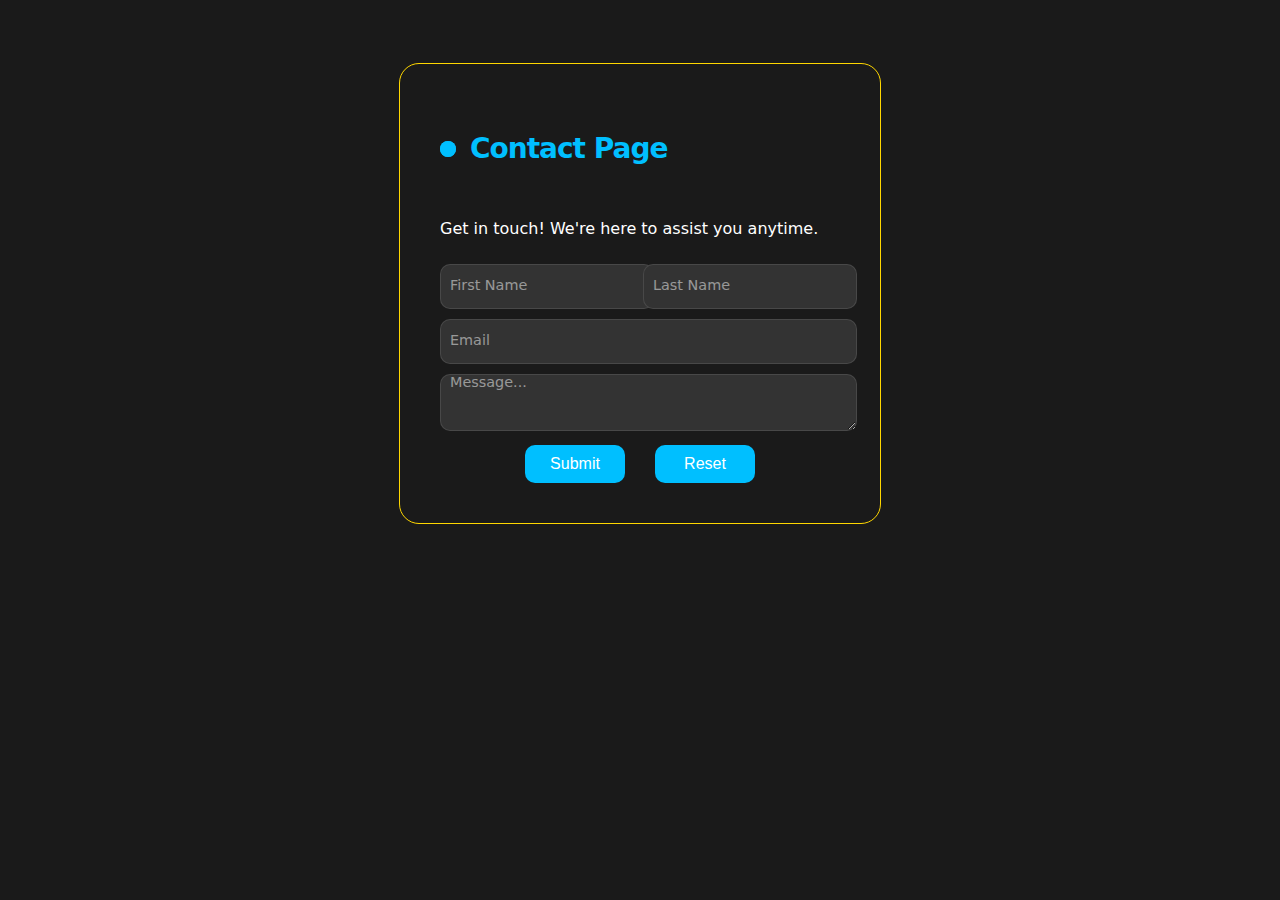
<file: contact.html>
<!DOCTYPE html>
<html lang="en">

<head>
    <meta charset="UTF-8">
    <meta name="viewport" content="width=device-width, initial-scale=1.0">
    <title>Contact Us Page</title>
    <link rel="stylesheet" href="contact.css">
</head>

<body>
    <section>
        <form class="form">
            <p class="title">Contact Page</p>
            <p>Get in touch! We're here to assist you anytime.</p>
            <div class="flex">
                <label>
                    <input class="input" type="text" placeholder="" required>
                    <span>First Name</span>
                </label>

                <label>
                    <input class="input" type="text" placeholder="" required>
                    <span>Last Name</span>
                </label>
            </div>

            <label>
                <input class="input" type="email" placeholder="" required>
                <span>Email</span>
            </label>

            <label>
                <textarea class="input" name="message" id="message" required></textarea>
                <span>Message...</span>
            </label>
            <div class="btnFlex">
                <button class="submit" type="submit">Submit</button>
                <button class="reset" type="reset">Reset</button>
            </div>
        </form>
    </section>
</body>

</html>
</form>
</file>
<file: contact.css>
body {
    background-color: #1a1a1a;
}

section {
    display: flex;
    justify-content: center;
    align-items: center;
    margin-top: 5%;
    font-family: system-ui, -apple-system, BlinkMacSystemFont, 'Segoe UI', Roboto, Oxygen, Ubuntu, Cantarell, 'Open Sans', 'Helvetica Neue', sans-serif;
}

.form {
    display: flex;
    flex-direction: column;
    gap: 10px;
    max-width: 400px;
    padding: 40px;
    border: 1px solid gold;
    border-radius: 20px;
    position: relative;
    color: #fff;
}

.title {
    font-size: 28px;
    font-weight: 600;
    letter-spacing: -1px;
    position: relative;
    display: flex;
    align-items: center;
    padding-left: 30px;
    color: #00bfff;
}

.title::before {
    width: 18px;
    height: 18px;
}

.title::after {
    width: 18px;
    height: 18px;
    animation: pulse 1s linear infinite;
}

.title::before,
.title::after {
    position: absolute;
    content: "";
    height: 16px;
    width: 16px;
    border-radius: 50%;
    left: 0px;
    background-color: #00bfff;
}

.flex {
    display: flex;
    width: 100%;
    gap: 6px;
}

.form label {
    position: relative;
}

.form label .input {
    background-color: #333;
    color: #fff;
    width: 100%;
    padding: 20px 05px 05px 10px;
    outline: 0;
    border: 1px solid rgba(105, 105, 105, 0.397);
    border-radius: 10px;
}

.form label .input+span {
    color: rgba(255, 255, 255, 0.5);
    position: absolute;
    left: 10px;
    top: 0px;
    font-size: 0.9em;
    cursor: text;
    transition: 0.3s ease;
}

.form label .input:placeholder-shown+span {
    top: 12.5px;
    font-size: 0.9em;
}

.form label .input:focus+span,
.form label .input:valid+span {
    color: #00bfff;
    top: 0px;
    font-size: 0.7em;
    font-weight: 600;
}

.input {
    font-size: medium;
}

.btnFlex {
    display: flex;
    justify-content: center;
    align-items: center;
    gap: 30px;
}

.submit, .reset{
    width: 100px;
    border: none;
    outline: none;
    padding: 10px;
    border-radius: 10px;
    color: #fff;
    font-size: 16px;
    transform: .3s ease;
    background-color: #00bfff;

    &:hover {
        background-color: #00bfff96;
    }
}

@keyframes pulse {
    from {
        transform: scale(0.9);
        opacity: 1;
    }

    to {
        transform: scale(1.8);
        opacity: 0;
    }
}







/* XXXXXXXXXXXXXXXXXXXXX */
@media only screen and (max-width: 850px) {
    section {
        display: flex;
        justify-content: center;
        align-items: center;
        margin-top: 25%;
        font-family: system-ui, -apple-system, BlinkMacSystemFont, 'Segoe UI', Roboto, Oxygen, Ubuntu, Cantarell, 'Open Sans', 'Helvetica Neue', sans-serif;
    }
}
</file>
